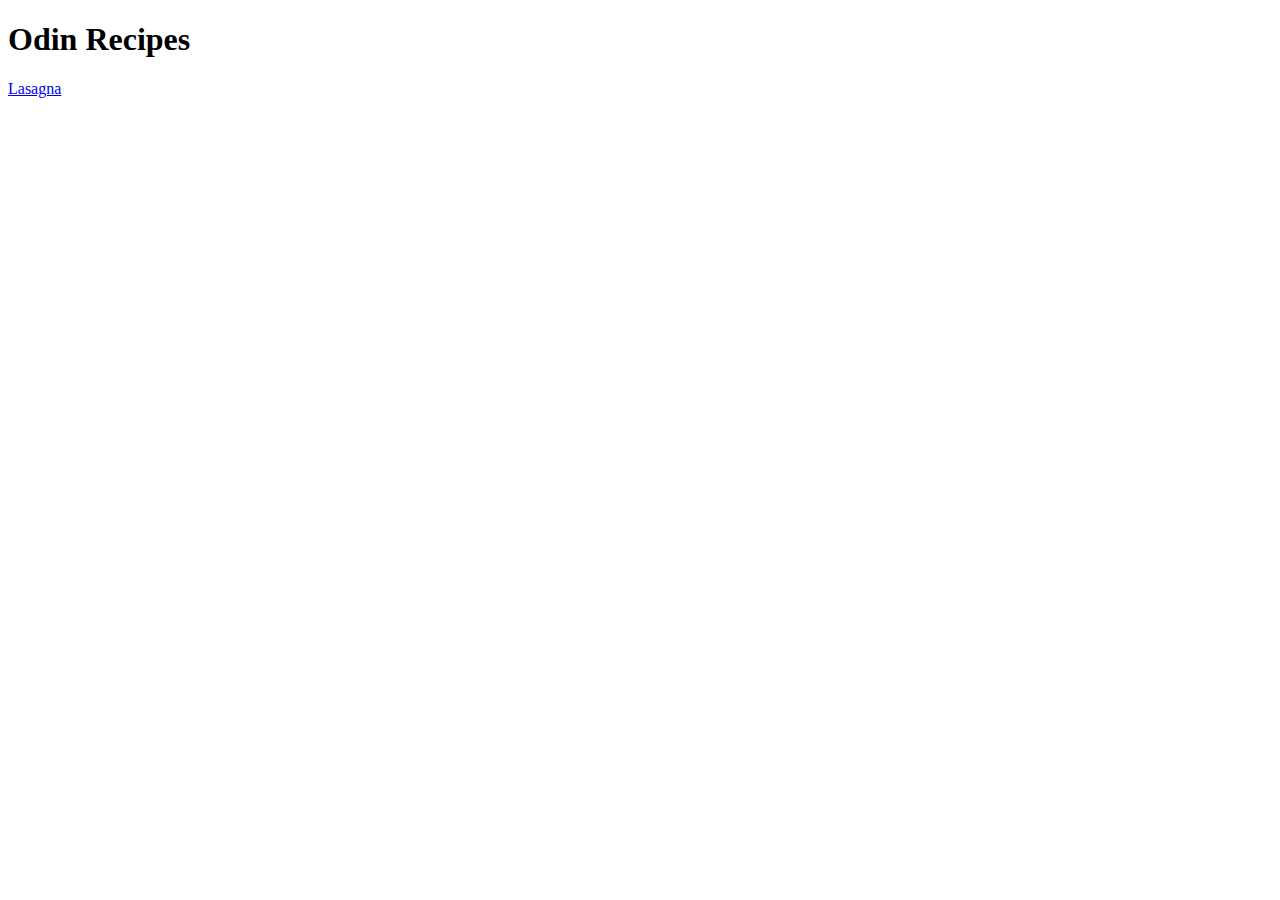
<file: index.html>
<!DOCTYPE html>
<html lang="en">
<head>
    <meta charset="UTF-8">
    <meta name="viewport" content="width=device-width, initial-scale=1.0">
    <title>Document</title>
</head>
<body>
    <h1>Odin Recipes</h1>
    <a href="recipes/lasagna.html">Lasagna</a>
    
</body>
</html>
</file>
